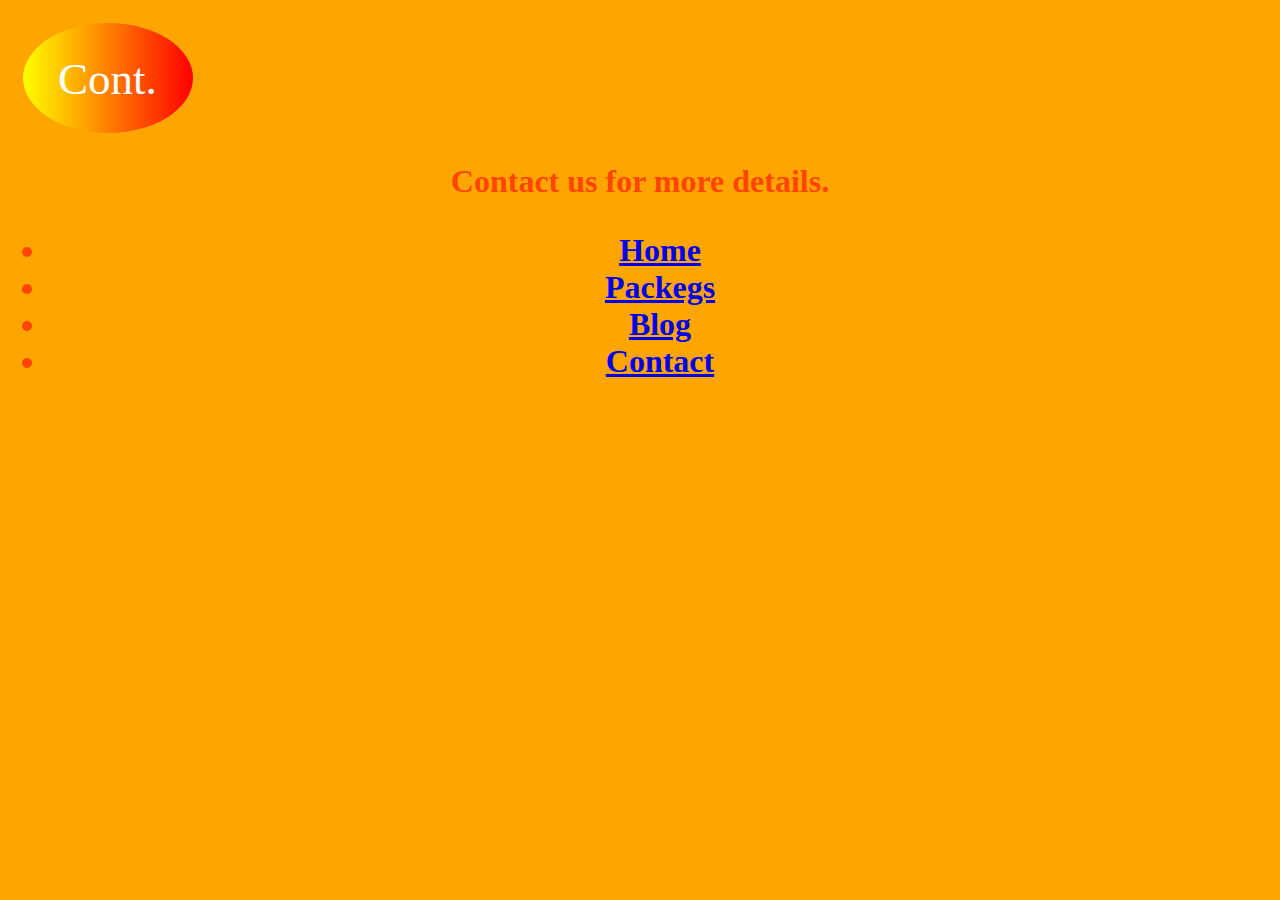
<file: Index/contact.html>
<!doctype html>
<html>
    <head>
        <style>
            h1{
             color: orangered;
                text-align: center;
            }
        </style>
    </head>
    <body bgcolor="orange">
        <svg height="130" width="500">
  <defs>
    <linearGradient id="grad1" x1="0%" y1="0%" x2="100%" y2="0%">
      <stop offset="0%"
      style="stop-color:rgb(255,255,0);stop-opacity:1" />
      <stop offset="100%"
      style="stop-color:rgb(255,0,0);stop-opacity:1" />
    </linearGradient>
  </defs>
  <ellipse cx="100" cy="70" rx="85" ry="55" fill="url(#grad1)" />
  <text fill="#ffffff" font-size="45" font-family="Verdana"
  x="50" y="86">Cont.</text>
Sorry, your browser does not support inline SVG.
</svg>
        <h1>Contact us for more details.</h1>
    <nav>
                <h1> <ul>
             
                <li><a href="home.html">Home</a></li>
                 <li><a href="package.html">Packegs</a></li>
                 <li><a href="Blog.html">Blog</a></li>
                 <li><a href="contact.html">Contact</a></li>                 
                  </ul></h1>
                </nav>  
    
    
    </body>
</html>
</file>
